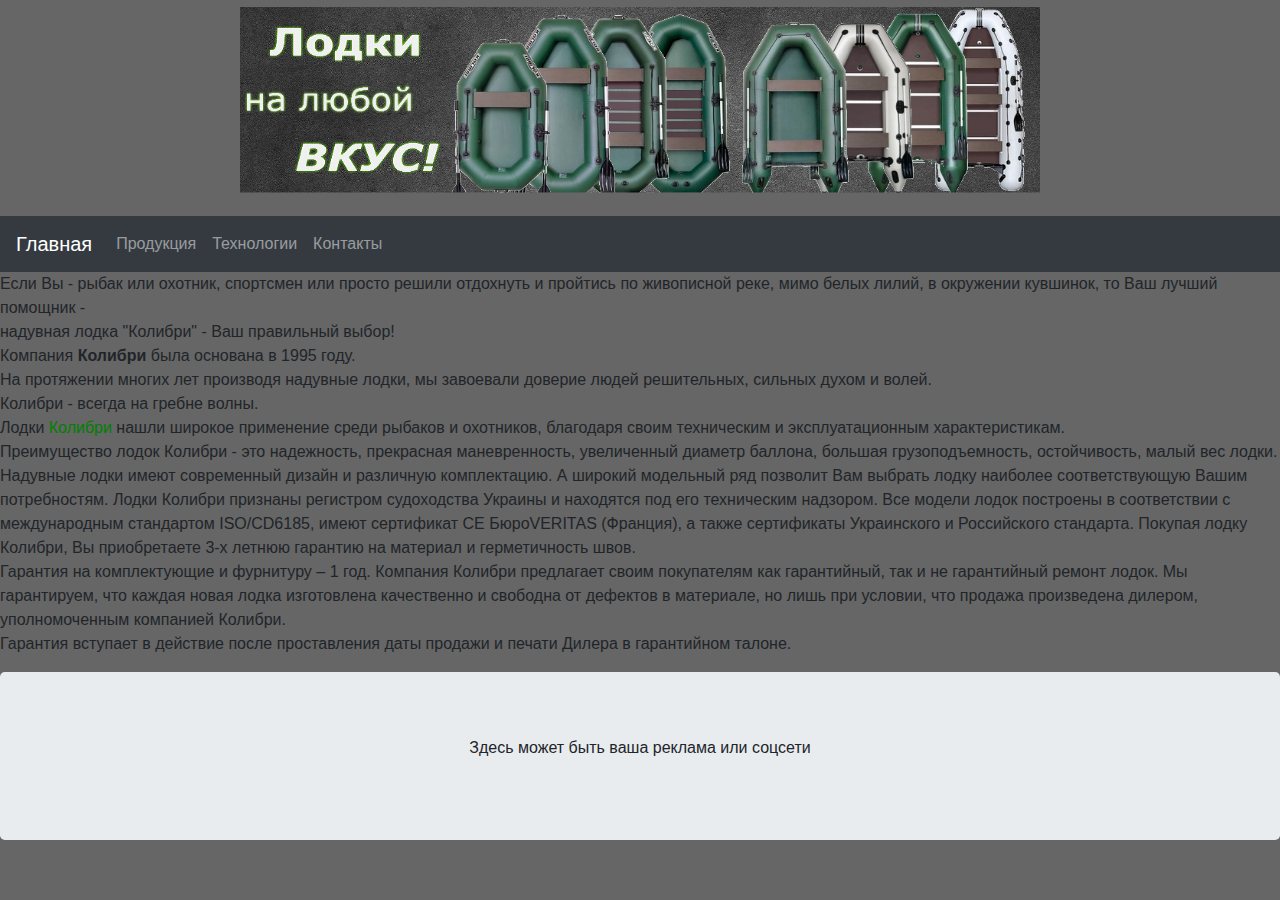
<file: index.html>
﻿<!DOCTYPE html>
<html lang="en">
<head>
	<title> Лодки Колибри </title>
	<meta charset="utf-8">
  <meta name="viewport" content="width=device-width, initial-scale=1">
  <link rel="stylesheet" href="https://maxcdn.bootstrapcdn.com/bootstrap/4.4.1/css/bootstrap.min.css">
  <script src="https://ajax.googleapis.com/ajax/libs/jquery/3.4.1/jquery.min.js"></script>
  <script src="https://cdnjs.cloudflare.com/ajax/libs/popper.js/1.16.0/umd/popper.min.js"></script>
  <script src="https://maxcdn.bootstrapcdn.com/bootstrap/4.4.1/js/bootstrap.min.js"></script>
<style>
  .fakeimg {
    height: 200px;
    background: #666666;
  }
  </style>
	<link rel="stylesheet" href="style.css">
	<style>
	   .fig {
    text-align: center; /* Выравнивание по центру */
   }
   .u1{font-size: 27px;
   }
  </style>

		<style type="text/css">
	 body {
		background-color:#666666
	 }
	</style>
</head>
<body>
	<p class="fig"><img src="img/img0.png" width="800" height="200" alt="Фотография"></p>
	<table border="1" align="center" style="a">
	<nav class="navbar navbar-expand-sm bg-dark navbar-dark">
	  <a class="navbar-brand" href="index.html">Главная</a>
	  <button class="navbar-toggler" type="button" data-toggle="collapse" data-target="#collapsibleNavbar">
	    <span class="navbar-toggler-icon"></span>
	  </button>
	  <div class="collapse navbar-collapse" id="collapsibleNavbar">
	    <ul class="navbar-nav">
	      <li class="nav-item">
	        <a class="nav-link" href="/html2.html">Продукция</a>
	      </li>
	      <li class="nav-item">
	        <a class="nav-link" href="/html3.html">Технологии</a>
	      </li>
	      <li class="nav-item">
	        <a class="nav-link" href="/html4.html">Контакты</a>
	      </li>
	    </ul>
	  </div>
	</nav>
	<p>
Если Вы - рыбак или охотник, спортсмен или просто решили отдохнуть и пройтись по живописной реке,
мимо белых лилий, в окружении кувшинок, то Ваш лучший помощник -<br> надувная лодка "Колибри" - Ваш правильный выбор!
<br>Компания <b>Колибри</b> была основана в 1995 году.
<br>На протяжении многих лет производя надувные лодки, мы завоевали доверие людей решительных, сильных духом и волей.
<br>Колибри - всегда на гребне волны.
<br>Лодки <a href="html3.html">Колибри </a> нашли широкое применение среди рыбаков и охотников, благодаря своим техническим и эксплуатационным характеристикам.
<br>Преимущество лодок Колибри - это надежность, прекрасная маневренность, увеличенный диаметр баллона, большая грузоподъемность, остойчивость, малый вес лодки.
Надувные лодки имеют современный дизайн и различную комплектацию. А широкий модельный ряд позволит Вам выбрать лодку наиболее соответствующую Вашим потребностям.
Лодки Колибри признаны регистром судоходства Украины и находятся под его техническим надзором.
Все модели лодок построены в соответствии с международным стандартом ISO/CD6185, имеют сертификат CE БюроVERITAS (Франция), а также сертификаты Украинского и Российского стандарта.
Покупая лодку Колибри, Вы приобретаете 3-х летнюю гарантию на материал и герметичность швов. <br>Гарантия на комплектующие и фурнитуру – 1 год. Компания Колибри предлагает своим покупателям как гарантийный, так и не гарантийный ремонт лодок.
Мы гарантируем, что каждая новая лодка изготовлена качественно и свободна от дефектов в материале, но лишь при условии, что продажа произведена дилером, уполномоченным компанией Колибри.
<br>Гарантия вступает в действие после проставления даты продажи и печати Дилера в гарантийном талоне.
</p>
<div class="jumbotron text-center" style="margin-bottom:0">
	<p>Здесь может быть ваша реклама или соцсети</p>
</div>
</body>
</html>
</file>
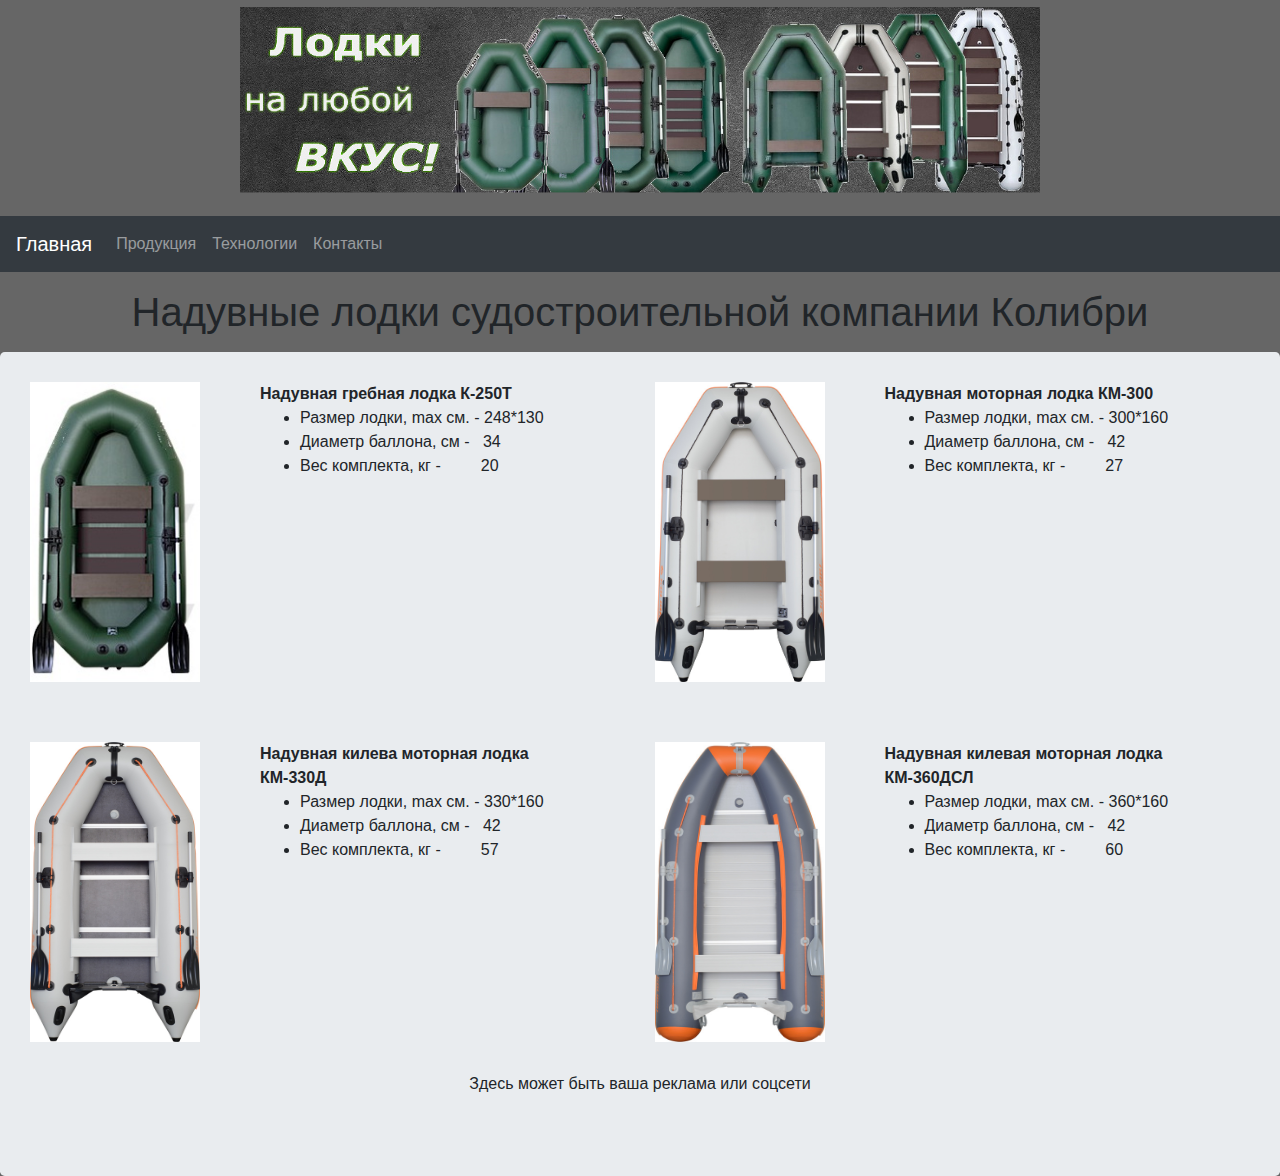
<file: HTML2.html>
﻿	<!DOCTYPE html>
	<html lang="en">
	<head>
		<title> Лодки Колибри </title>
		<meta charset="utf-8">
	  <meta name="viewport" content="width=device-width, initial-scale=1">
	  <link rel="stylesheet" href="https://maxcdn.bootstrapcdn.com/bootstrap/4.4.1/css/bootstrap.min.css">
	  <script src="https://ajax.googleapis.com/ajax/libs/jquery/3.4.1/jquery.min.js"></script>
	  <script src="https://cdnjs.cloudflare.com/ajax/libs/popper.js/1.16.0/umd/popper.min.js"></script>
	  <script src="https://maxcdn.bootstrapcdn.com/bootstrap/4.4.1/js/bootstrap.min.js"></script>
	  <link rel="stylesheet" href="style.css">
		<style type="text/css">
   body {
    background-color:#666666
   }
 </style>
		<style>
		   .fig {
	    text-align: center; /* Выравнивание по центру */
	   }
	   .u1{font-size: 27px;
	   }
	  </style>
	</head>
<body>
	<p class="fig"><img src="img/img0.png" width="800" height="200" alt="Фотография"></p>
	<table border="1" align="center" style="a">
	<nav class="navbar navbar-expand-sm bg-dark navbar-dark">
	  <a class="navbar-brand" href="index.html">Главная</a>
	  <button class="navbar-toggler" type="button" data-toggle="collapse" data-target="#collapsibleNavbar">
	    <span class="navbar-toggler-icon"></span>
	  </button>
	  <div class="collapse navbar-collapse" id="collapsibleNavbar">
	    <ul class="navbar-nav">
	      <li class="nav-item">
	        <a class="nav-link" href="html2.html">Продукция</a>
	      </li>
	      <li class="nav-item">
	        <a class="nav-link" href="html3.html">Технологии</a>
	      </li>
	      <li class="nav-item">
	        <a class="nav-link" href="html4.html">Контакты</a>
	      </li>
	    </ul>
	  </div>
	</nav>

	<p><h1 align="center"> Надувные лодки судостроительной компании Колибри </h1></p>
	<table border="0" align="left"  width="100%" height="50%" cellpadding="30" cellspacing="10">
	<tr>
	<td><img src="img/img30.jpg" width="170" height="300"></td><td valign="top"><b>Надувная гребная лодка К-250Т</b>
		<ul>
			<li>Размер лодки, max см. - 248*130</li>
			<li>Диаметр баллона, см -&nbsp&nbsp&nbsp34</li>
			<li>Вес комплекта, кг -&nbsp&nbsp&nbsp&nbsp&nbsp&nbsp&nbsp&nbsp&nbsp20</li>
		</ul>
	</td>
	<td><img src="img/img31.jpg" width="170" height="300"></td><td valign="top">
		<b>Надувная моторная лодка КМ-300</b>
		<ul>
			<li>Размер лодки, max см. - 300*160</li>
			<li>Диаметр баллона, см -&nbsp&nbsp&nbsp42</li>
			<li>Вес комплекта, кг - &nbsp&nbsp&nbsp&nbsp&nbsp&nbsp&nbsp&nbsp27</li>
		</ul>
	</td>
	</tr>
	<tr>
	<td><img src="img/img32.jpg" width="170" height="300"></td><td valign="top"><b>Надувная килева моторная лодка КМ-330Д</b>
		<ul>
			<li>Размер лодки, max см. - 330*160</li>
			<li>Диаметр баллона, см - &nbsp&nbsp42</li>
			<li>Вес комплекта, кг - &nbsp&nbsp&nbsp&nbsp&nbsp&nbsp&nbsp&nbsp57</li>
		</ul>
		</td>
	<td><img src="img/img34.jpg" width="170" height="300"></td><td valign="top"><b>Надувная килевая моторная лодка КМ-360ДСЛ</b>
		<ul>
			<li>Размер лодки, max см. - 360*160</li>
			 <li>Диаметр баллона, см - &nbsp&nbsp42</li>
			<li>Вес комплекта, кг - &nbsp&nbsp&nbsp&nbsp&nbsp&nbsp&nbsp&nbsp60</li>
		</ul></td>
	</tr>
	</table>
	<div class="jumbotron text-center" style="margin-bottom:0">
	  <p>Здесь может быть ваша реклама или соцсети</p>
	</div>
</body>
</html>
</file>
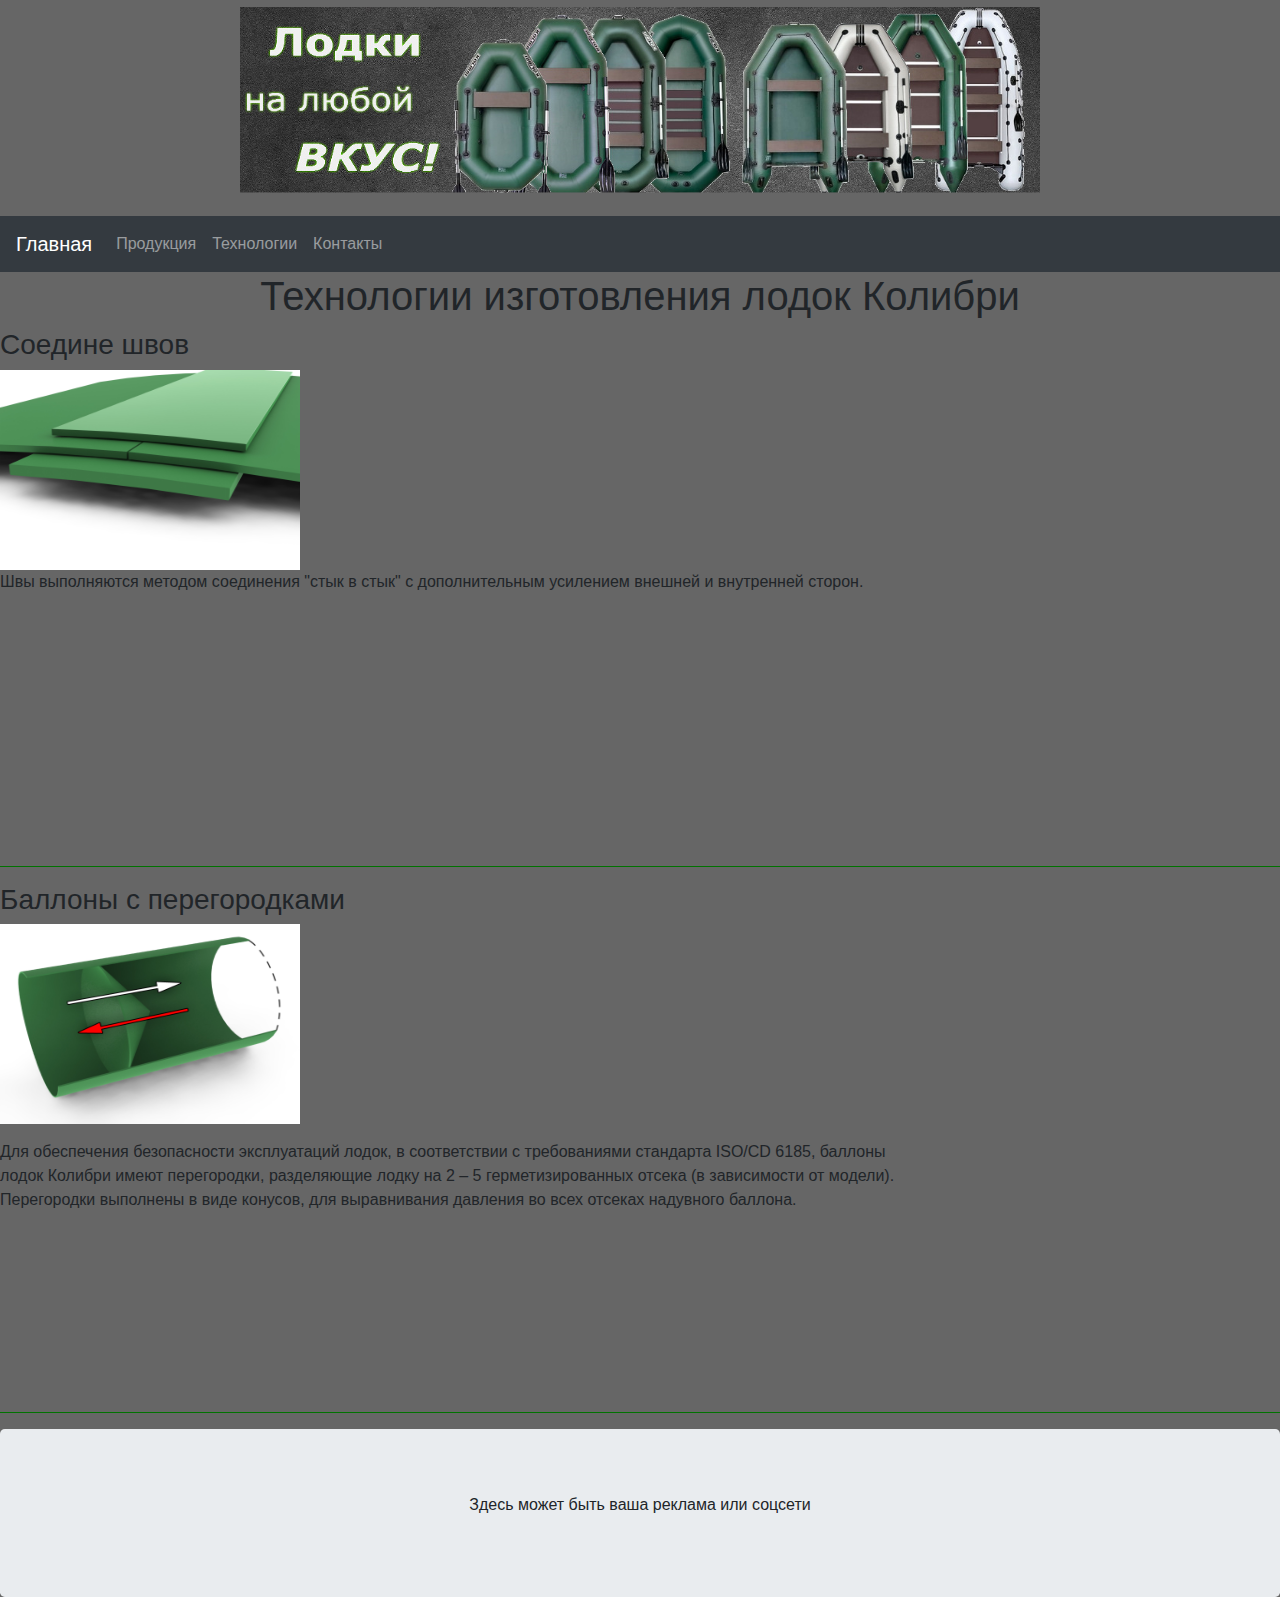
<file: HTML3.html>
<!DOCTYPE html>
	<html lang="en">
	<head>
		<title> Лодки Колибри </title>
		<meta charset="utf-8">
	  <meta name="viewport" content="width=device-width, initial-scale=1">
	  <link rel="stylesheet" href="https://maxcdn.bootstrapcdn.com/bootstrap/4.4.1/css/bootstrap.min.css">
	  <script src="https://ajax.googleapis.com/ajax/libs/jquery/3.4.1/jquery.min.js"></script>
	  <script src="https://cdnjs.cloudflare.com/ajax/libs/popper.js/1.16.0/umd/popper.min.js"></script>
	  <script src="https://maxcdn.bootstrapcdn.com/bootstrap/4.4.1/js/bootstrap.min.js"></script>
	  <link rel="stylesheet" href="style.css">
		<style type="text/css">
	 body {
		background-color:#666666
	 }
 </style>
		<style>
		   .fig {
	    text-align: center; /* Выравнивание по центру */
	   }
	   .u1{font-size: 27px;
	   }
	  </style>
	</head>
<body>
	<p class="fig"><img src="img/img0.png" width="800" height="200" alt="Фотография"></p>
	<table border="1" align="center">
		<nav class="navbar navbar-expand-sm bg-dark navbar-dark">
		  <a class="navbar-brand" href="index.html">Главная</a>
		  <button class="navbar-toggler" type="button" data-toggle="collapse" data-target="#collapsibleNavbar">
		    <span class="navbar-toggler-icon"></span>
		  </button>
		  <div class="collapse navbar-collapse" id="collapsibleNavbar">
		    <ul class="navbar-nav">
		      <li class="nav-item">
		        <a class="nav-link" href="html2.html">Продукция</a>
		      </li>
		      <li class="nav-item">
		        <a class="nav-link" href="html3.html">Технологии</a>
		      </li>
		      <li class="nav-item">
		        <a class="nav-link" href="html4.html">Контакты</a>
		      </li>
		    </ul>
		  </div>
		</nav>

	<h1 align="center"> Технологии изготовления лодок Колибри </h1>
	<h3 align="left" > Соедине швов </h3>
	<img src="img/img10.jpg" width="300" height="200" alt="Фотография" class="leftimg">
	<p>Швы выполняются методом соединения "стык в стык" с дополнительным усилением внешней и внутренней сторон.</p>
	<br> <br><br> <br><br> <br><br> <br><br> <br>
	<p><hr width="100%" align="center" size="1" color="green"></p>
	<h3 align="left"> Баллоны с перегородками</h3>
	<p><img src="img/img11.jpg" width="300" height="200" alt="Фотография" class="leftimg"></p>
	<p>Для обеспечения безопасности эксплуатаций лодок, в соответствии с требованиями стандарта ISO/CD 6185,
	баллоны<br> лодок Колибри имеют перегородки, разделяющие лодку на 2 – 5 герметизированных отсека (в зависимости от модели). <br>
	Перегородки выполнены в виде конусов, для выравнивания давления во всех отсеках надувного баллона.</p>
	<br> <br><br> <br><br> <br><br>
	<p><hr width="100%" align="center" size="1" color="green"></p>
	<div class="jumbotron text-center" style="margin-bottom:0">
	  <p>Здесь может быть ваша реклама или соцсети</p>
	</div>
</body>
</html>
</file>
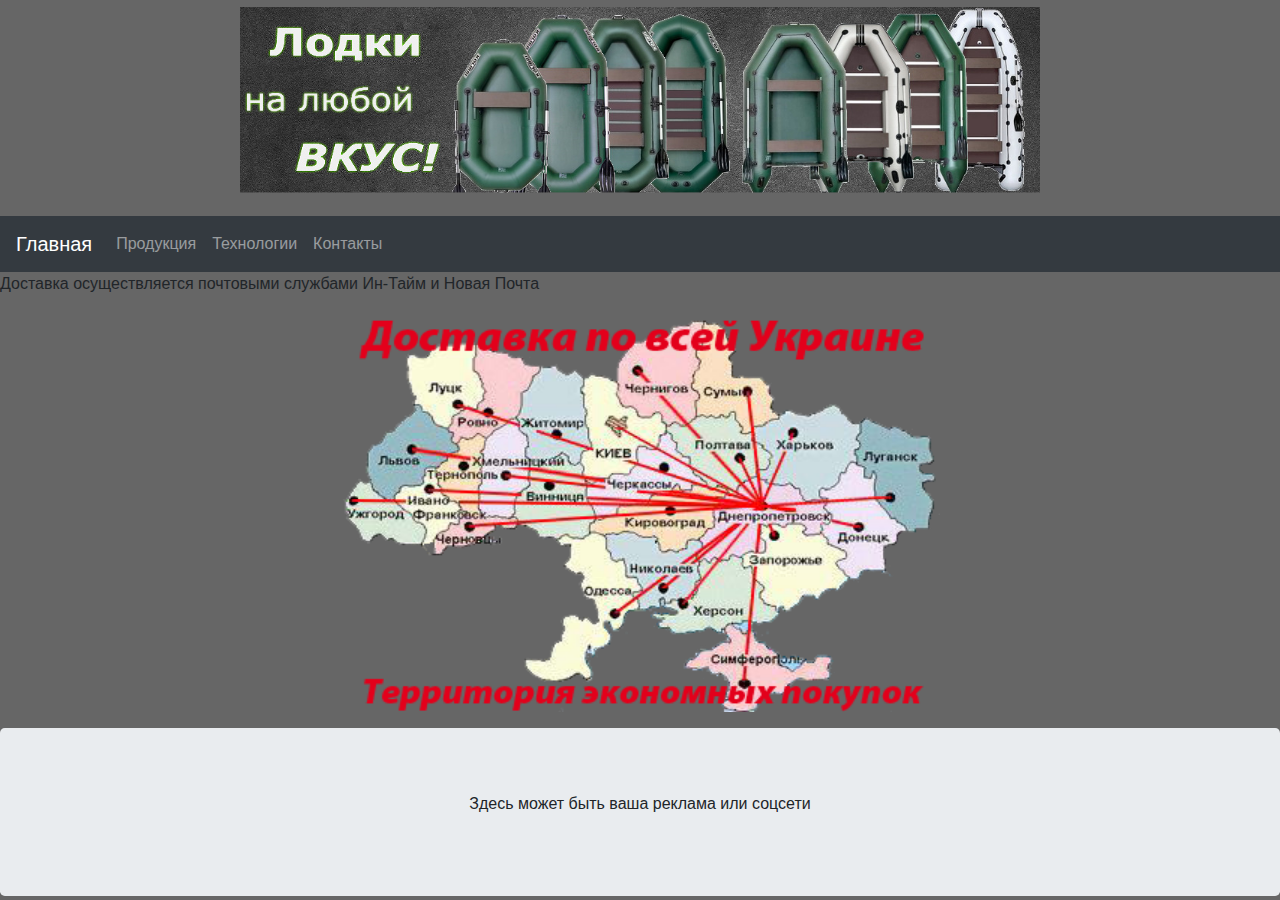
<file: HTML4.html>
<!DOCTYPE html>
	<html lang="en">
	<head>
		<title> Лодки Колибри </title>
		<meta charset="utf-8">
	  <meta name="viewport" content="width=device-width, initial-scale=1">
	  <link rel="stylesheet" href="https://maxcdn.bootstrapcdn.com/bootstrap/4.4.1/css/bootstrap.min.css">
	  <script src="https://ajax.googleapis.com/ajax/libs/jquery/3.4.1/jquery.min.js"></script>
	  <script src="https://cdnjs.cloudflare.com/ajax/libs/popper.js/1.16.0/umd/popper.min.js"></script>
	  <script src="https://maxcdn.bootstrapcdn.com/bootstrap/4.4.1/js/bootstrap.min.js"></script>
	  <link rel="stylesheet" href="style.css">
		<style type="text/css">
   body {
    background-color:#666666
   }
 </style>
		<style>
		   .fig {
	    text-align: center; /* Выравнивание по центру */
	   }
	   .u1{font-size: 27px;
	   }
	  </style>
	</head>
<body>
	<p class="fig"><img src="img/img0.png" width="800" height="200" alt="Фотография"></p>
	<table border="1" align="center">
	<nav class="navbar navbar-expand-sm bg-dark navbar-dark">
	  <a class="navbar-brand" href="indrx.html">Главная</a>
	  <button class="navbar-toggler" type="button" data-toggle="collapse" data-target="#collapsibleNavbar">
	    <span class="navbar-toggler-icon"></span>
	  </button>
	  <div class="collapse navbar-collapse" id="collapsibleNavbar">
	    <ul class="navbar-nav">
	      <li class="nav-item">
	        <a class="nav-link" href="html2.html">Продукция</a>
	      </li>
	      <li class="nav-item">
	        <a class="nav-link" href="html3.html">Технологии</a>
	      </li>
	      <li class="nav-item">
	        <a class="nav-link" href="html4.html">Контакты</a>
	      </li>
	    </ul>
	  </div>
	</nav>

<p>Доставка осуществляется почтовыми службами Ин-Тайм и Новая Почта</p>
<p class="fig"><img src="img/img1.png" width="600" height="400" alt="Фотография"></p>
<div class="jumbotron text-center" style="margin-bottom:0">
	<p>Здесь может быть ваша реклама или соцсети</p>
</div>
</body>
</html>
</file>
<file: style.css>
a: { /* �������� ������ */ 
  color: gray;
}

/* ������������, ������� ��������� ������ ��� ������ */ 
a:link { /* �� ���������� ������ */ 
  color: green;
}
a:visited { /* ���������� ������ */ 
  color: blue;
}

/* ������������, ������� ��������� ��� ����� ��������� */ 
a:hover { /* ��� ��������� */ 
  color: orange;
}
a:focus { /* ��� ������, ��� ��� ������ � ��������� ��������� ����� ������� ������� tabindex */ 
  color: red;
}
a:focus:hover { /* ��� ���������, ����� ������ � ������ */ 
  color: purple;
}
a:active { /* ��� ������� */ 
  color: yellow;
}
</file>
